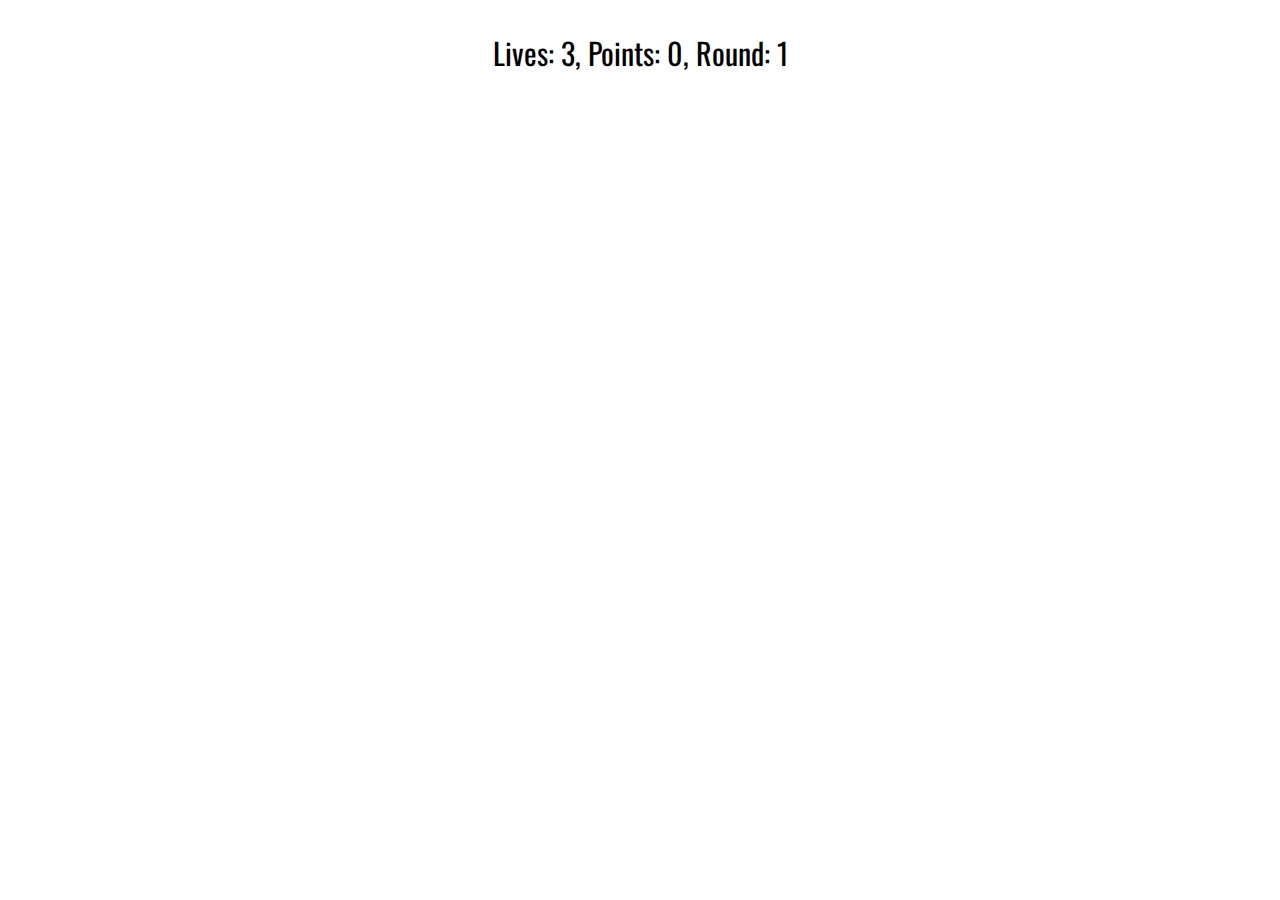
<file: ArcadeGame/index.html>
<!DOCTYPE html>
<html>
<head>
    <meta charset="UTF-8">
    <title>Effective JavaScript: Frogger</title>
    <link href="https://fonts.googleapis.com/css?family=Oswald" rel="stylesheet">
    <link rel="stylesheet" href="css/style.css">
</head>
<body>
    <p>Lives: <span class="livesNr">3<span class="lifeDown"> (-1 :/)</span></span>, Points: <span class="points">0</span>, Round: <span class="rounds">1</span></p>
    <p class="finalText"></p>
    <script src="https://code.jquery.com/jquery-3.2.1.min.js"
        integrity="sha256-hwg4gsxgFZhOsEEamdOYGBf13FyQuiTwlAQgxVSNgt4=" crossorigin="anonymous"></script>
    <script src="js/resources.js"></script>
    <script src="js/app.js"></script>
    <script src="js/engine.js"></script>
</body>
</html>
</file>
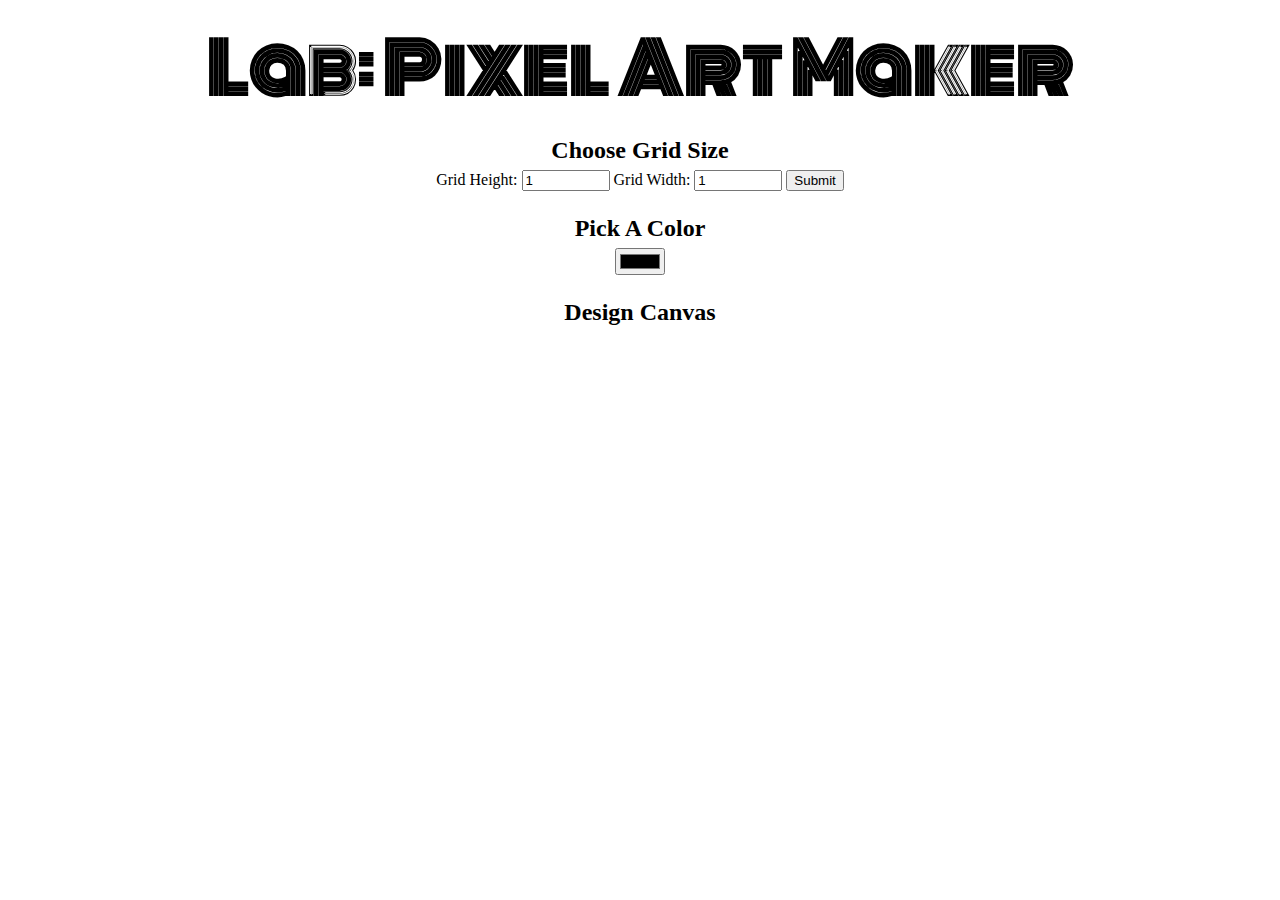
<file: PixelArtApp/index.html>
<!DOCTYPE html>
<html>
<head>
    <title>Pixel Art Maker!</title>
    <link rel="stylesheet" href="https://fonts.googleapis.com/css?family=Monoton">
    <link rel="stylesheet" href="css/styles.css">

    <script
      src="https://code.jquery.com/jquery-3.2.1.min.js"
      integrity="sha256-hwg4gsxgFZhOsEEamdOYGBf13FyQuiTwlAQgxVSNgt4="
      crossorigin="anonymous"></script>
</head>
<body>
    <h1>Lab: Pixel Art Maker</h1>

    <h2>Choose Grid Size</h2>
    <form id="sizePicker">
        Grid Height:
        <input type="number" id="input_height" name="height" min="1" value="1">
        Grid Width:
        <input type="number" id="input_width" name="width" min="1" value="1">
        <input type="submit">
    </form>

    <h2>Pick A Color</h2>
    <input type="color" id="colorPicker">

    <h2>Design Canvas</h2>
    <table id="pixel_canvas"></table>

    <script src="js/designs.js"></script>
</body>
</html>
</file>
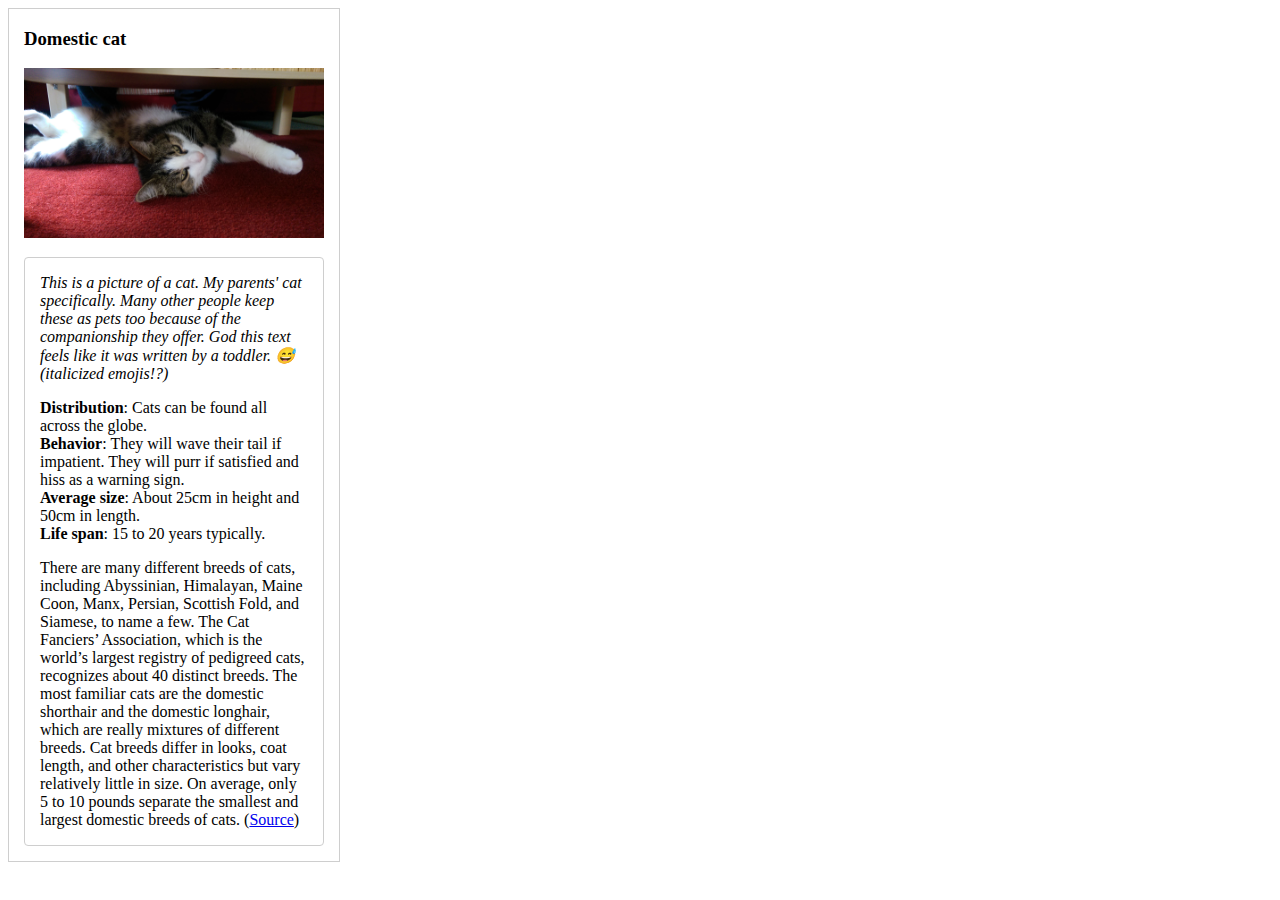
<file: AnimalTradingCards/card.html>
<!DOCTYPE html>
<html>
<head>
	<meta charset="utf-8">
	<link href="styles.css" rel="stylesheet"/>
	<title>Animal Trading Cards</title>
</head>
<body>
	<div class="content">
		<h3>Domestic cat</h3>
		<img src="img/cat.jpg" alt="A picture of a cat">
		<div class="information">
			<p class="interesting-fact">This is a picture of a cat. My parents' cat
				specifically. Many other people keep these as pets too because of the
				companionship they offer. God this text feels like it was written by a
				toddler. 😅 (italicized emojis!?)</p>
			<ul>
				<li><span>Distribution</span>: Cats can be found all across the globe.</li>
				<li><span>Behavior</span>: They will wave their tail if impatient. They
					will purr if satisfied and hiss as a warning sign.</li>
				<li><span>Average size</span>: About 25cm in height and 50cm in length.
				<li><span>Life span</span>: 15 to 20 years typically.</li>
			</ul>
			<p class="description">There are many different breeds of cats, including
				Abyssinian, Himalayan, Maine Coon, Manx, Persian, Scottish Fold, and
				Siamese, to name a few. The Cat Fanciers’ Association, which is the world’s
				largest registry of pedigreed cats, recognizes about 40 distinct breeds.
				The most familiar cats are the domestic shorthair and the domestic longhair,
				which are really mixtures of different breeds. Cat breeds differ in looks,
				coat length, and other characteristics but vary relatively little in size.
				On average, only 5 to 10 pounds separate the smallest and largest domestic
				breeds of cats.
				(<a href="http://www.msdvetmanual.com/cat-owners/description-and-physical-characteristics-of-cats/description-and-physical-characteristics-of-cats">Source</a>)</p>
		</div>
	</div>
</body>
</html>
</file>
<file: ArcadeGame/css/style.css>
body {
    text-align: center;
}

p {
  font-size: 30px;
  font-family: 'Oswald', sans-serif;
}

.finalText,
.lifeDown {
  display: none;
}
</file>
<file: PixelArtApp/css/styles.css>
body {
    text-align: center;
}

h1 {
    font-family: Monoton;
    font-size: 70px;
    margin: 0.2em;
}

h2 {
    margin: 1em 0 0.25em;
}

h2:first-of-type {
    margin-top: 0.5em;
}

table,
tr,
td {
    border: 1px solid black;
}

table {
    border-collapse: collapse;
    margin: 0 auto;
}

tr {
    height: 20px;
}

td {
    width: 20px;
}

input[type=number] {
    width: 6em;
}
</file>
<file: AnimalTradingCards/styles.css>
body {
  /* Width of .content: 300px + padding-left (15px) + padding-right (15px)
  + border at left and right (1px each) + padding-left/right (15px each)
  of the element with a class attribute value of "information" */
  width: 352px;
}

img {
  width: 300px;
}

span {
  font-weight: bold;
}

ul {
  /*remove dots*/
  list-style-type: none;
  /*remove unnecessary indenting*/
  padding: 0px;
}

.content {
  border: solid 1px #cecece;
  /* it appears to me as if the browser adds some padding at the top by default?
    (tested in chrome) */
  padding: 0px 15px 15px 15px;
  width: 300px;
}

.information {
  border: solid 1px #cecece;
  border-radius: 4px;
  margin-top: 15px;
  padding-left: 15px;
  padding-right: 15px;
}

.interesting-fact {
  font-style: italic;
}
</file>
